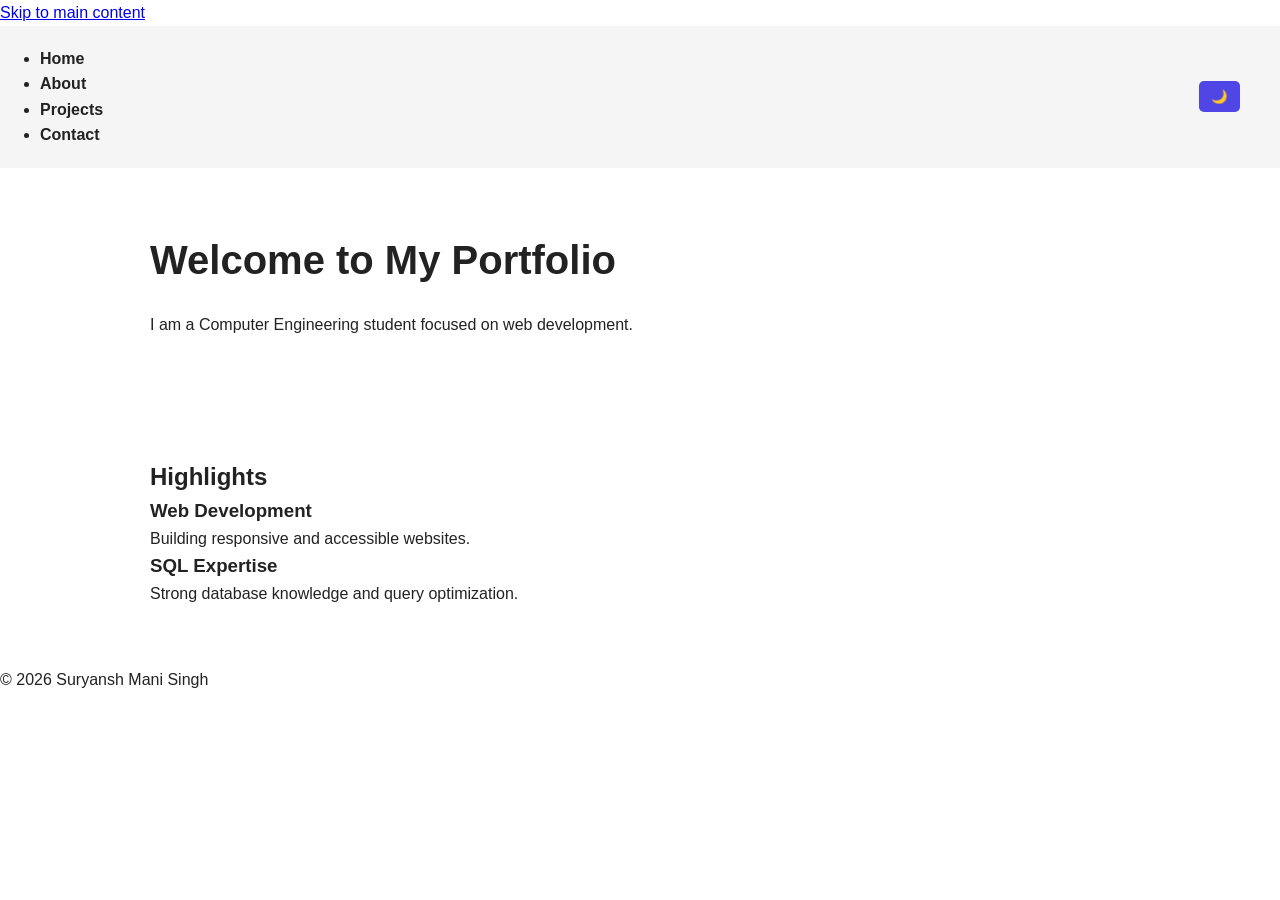
<file: index.html>
<!DOCTYPE html>
<html lang="en">
<head>
  <meta charset="UTF-8">
  <meta name="description" content="Suryansh Mani Singh Portfolio - Web Developer and Computer Engineering Student">
  <meta name="keywords" content="Suryansh portfolio, web developer, HTML5, CSS3, projects">
  <meta name="author" content="Suryansh Mani Singh">
  <meta name="robots" content="index, follow">
  <meta name="viewport" content="width=device-width, initial-scale=1.0">
  <title>Suryansh | Portfolio</title>
  <link rel="stylesheet" href="css/styles.css">
</head>

<body>

<a href="#main-content" class="skip-link">Skip to main content</a>

<header role="banner">
  <nav role="navigation" aria-label="Main Navigation">
    <ul>
      <li><a href="index.html" aria-current="page">Home</a></li>
      <li><a href="about.html">About</a></li>
      <li><a href="projects.html">Projects</a></li>
      <li><a href="contact.html">Contact</a></li>
    </ul>
  </nav>
  <button id="theme-toggle">🌙</button>
</header>

<main id="main-content" role="main">
  <section aria-labelledby="home-heading">
    <h1 id="home-heading">Welcome to My Portfolio</h1>
    <p>I am a Computer Engineering student focused on web development.</p>
  </section>

  <section aria-labelledby="highlights-heading">
    <h2 id="highlights-heading">Highlights</h2>

    <article aria-labelledby="web-dev">
      <h3 id="web-dev">Web Development</h3>
      <p>Building responsive and accessible websites.</p>
    </article>

    <article aria-labelledby="sql-exp">
      <h3 id="sql-exp">SQL Expertise</h3>
      <p>Strong database knowledge and query optimization.</p>
    </article>

  </section>
</main>

<footer role="contentinfo">
  <p>&copy; 2026 Suryansh Mani Singh</p>
</footer>

<script>
  const toggleBtn = document.getElementById("theme-toggle");

  toggleBtn.addEventListener("click", () => {
    document.body.classList.toggle("dark");
  });
</script>

</body>
</html>
</file>
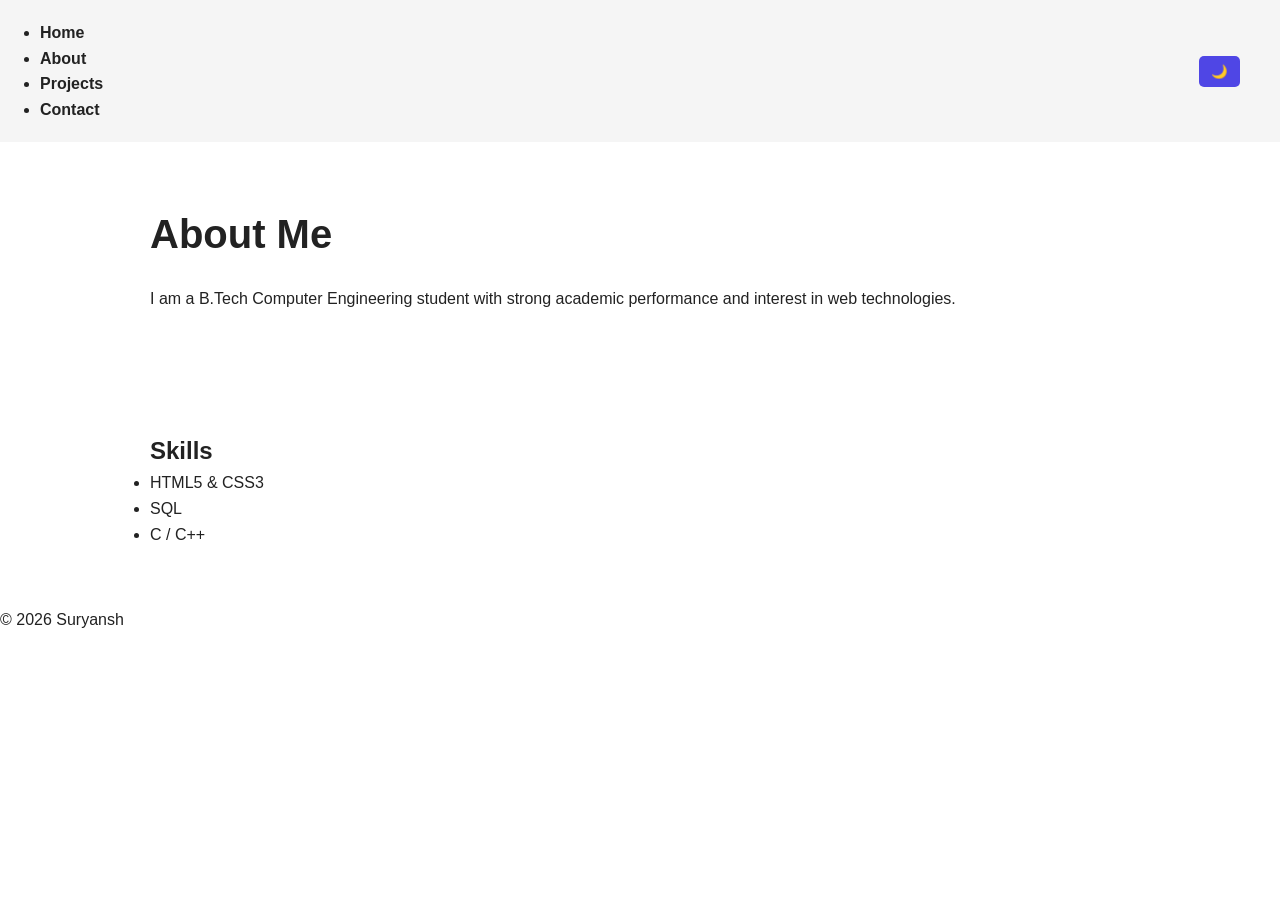
<file: about.html>
<!DOCTYPE html>
<html lang="en">
<head>
  <meta charset="UTF-8">
  <meta name="description" content="About Suryansh - Skills and background">
  <meta name="robots" content="index, follow">
  <meta name="viewport" content="width=device-width, initial-scale=1.0">
  <title>About | Suryansh</title>
  <link rel="stylesheet" href="css/styles.css">
</head>

<body>

<header role="banner">
  <nav role="navigation" aria-label="Main Navigation">
    <ul>
      <li><a href="index.html">Home</a></li>
      <li><a href="about.html" aria-current="page">About</a></li>
      <li><a href="projects.html">Projects</a></li>
      <li><a href="contact.html">Contact</a></li>
    </ul>
  </nav>
   <button id="theme-toggle">🌙</button>
</header>

<main role="main">
  <section aria-labelledby="about-heading">
    <h1 id="about-heading">About Me</h1>
    <p>I am a B.Tech Computer Engineering student with strong academic performance and interest in web technologies.</p>
  </section>

  <section aria-labelledby="skills-heading">
    <h2 id="skills-heading">Skills</h2>
    <ul>
      <li>HTML5 & CSS3</li>
      <li>SQL</li>
      <li>C / C++</li>
    </ul>
  </section>
</main>

<footer role="contentinfo">
  <p>&copy; 2026 Suryansh</p>
</footer>

<script>
  const toggleBtn = document.getElementById("theme-toggle");

  toggleBtn.addEventListener("click", () => {
    document.body.classList.toggle("dark");
  });
</script>
</body>
</html>
</file>
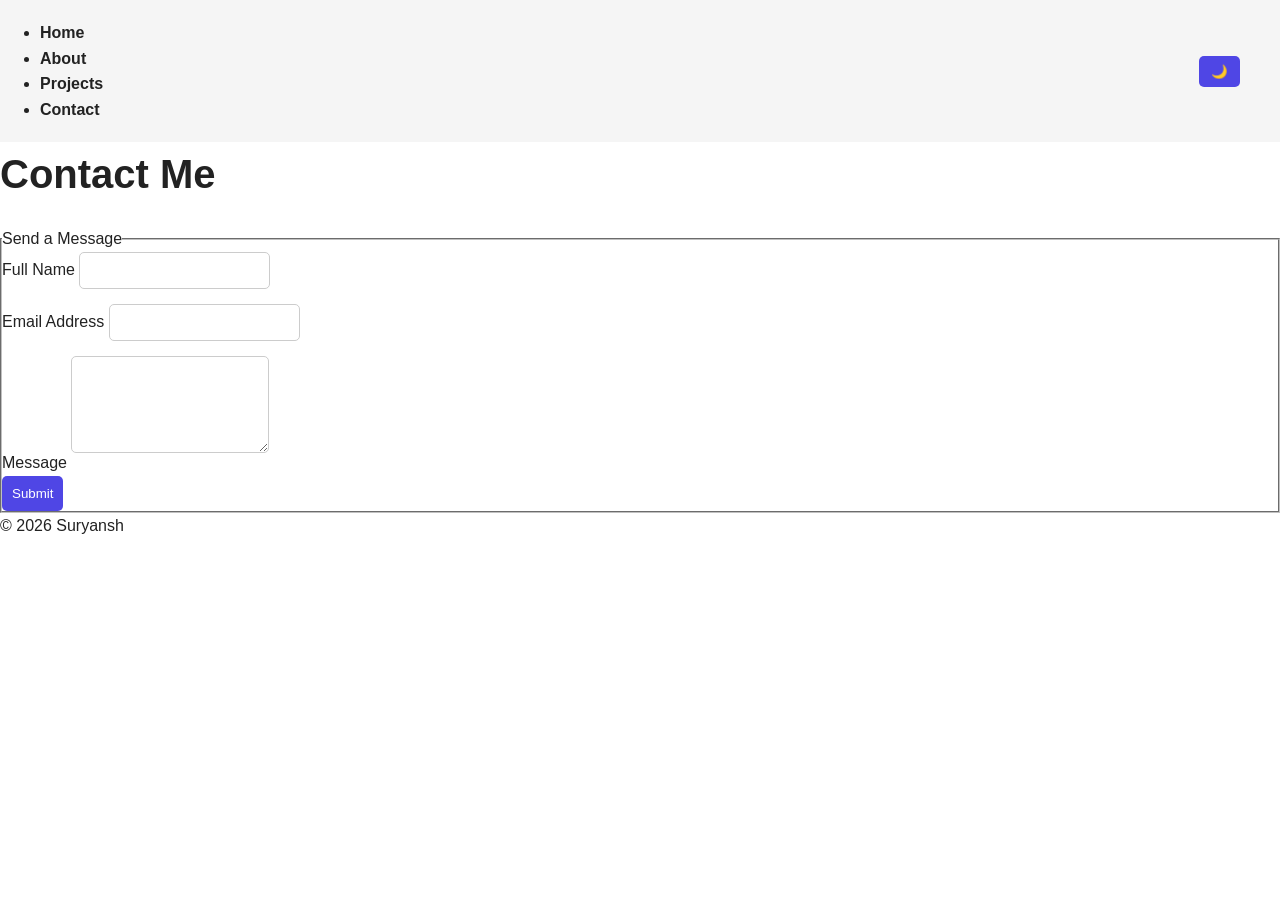
<file: contact.html>
<!DOCTYPE html>
<html lang="en">
<head>
  <meta charset="UTF-8">
  <meta name="description" content="Contact Suryansh">
  <meta name="robots" content="index, follow">
  <meta name="viewport" content="width=device-width, initial-scale=1.0">
  <title>Contact | Suryansh</title>
  <link rel="stylesheet" href="css/styles.css">
</head>

<body>

<header role="banner">
  <nav role="navigation" aria-label="Main Navigation">
    <ul>
      <li><a href="index.html">Home</a></li>
      <li><a href="about.html">About</a></li>
      <li><a href="projects.html">Projects</a></li>
      <li><a href="contact.html" aria-current="page">Contact</a></li>
    </ul>
  </nav>
  <button id="theme-toggle">🌙</button>
</header>

<main role="main">
  <h1 id="contact-title">Contact Me</h1>

  <form aria-labelledby="contact-title" >
    <fieldset>
      <legend>Send a Message</legend>

      <div>
        <label for="name">Full Name</label>
        <input 
          type="text" 
          id="name" 
          name="name" 
          required 
          aria-required="true"
          autocomplete="name"
        >
      </div>

      <div>
        <label for="email">Email Address</label>
        <input 
          type="email" 
          id="email" 
          name="email" 
          required 
          aria-required="true"
           autocomplete="email"
        >
      </div>

      <div>
        <label for="message">Message</label>
        <textarea 
          id="message" 
          name="message" 
          rows="5" 
          required 
          aria-required="true"
           autocomplete="off"
        ></textarea>
      </div>

      <button type="submit">Submit</button>

    </fieldset>
  </form>
</main>

<footer role="contentinfo">
  <p>&copy; 2026 Suryansh</p>
</footer>


<script>
  const toggleBtn = document.getElementById("theme-toggle");

  toggleBtn.addEventListener("click", () => {
    document.body.classList.toggle("dark");
  });
</script>
</body>
</html>
</file>
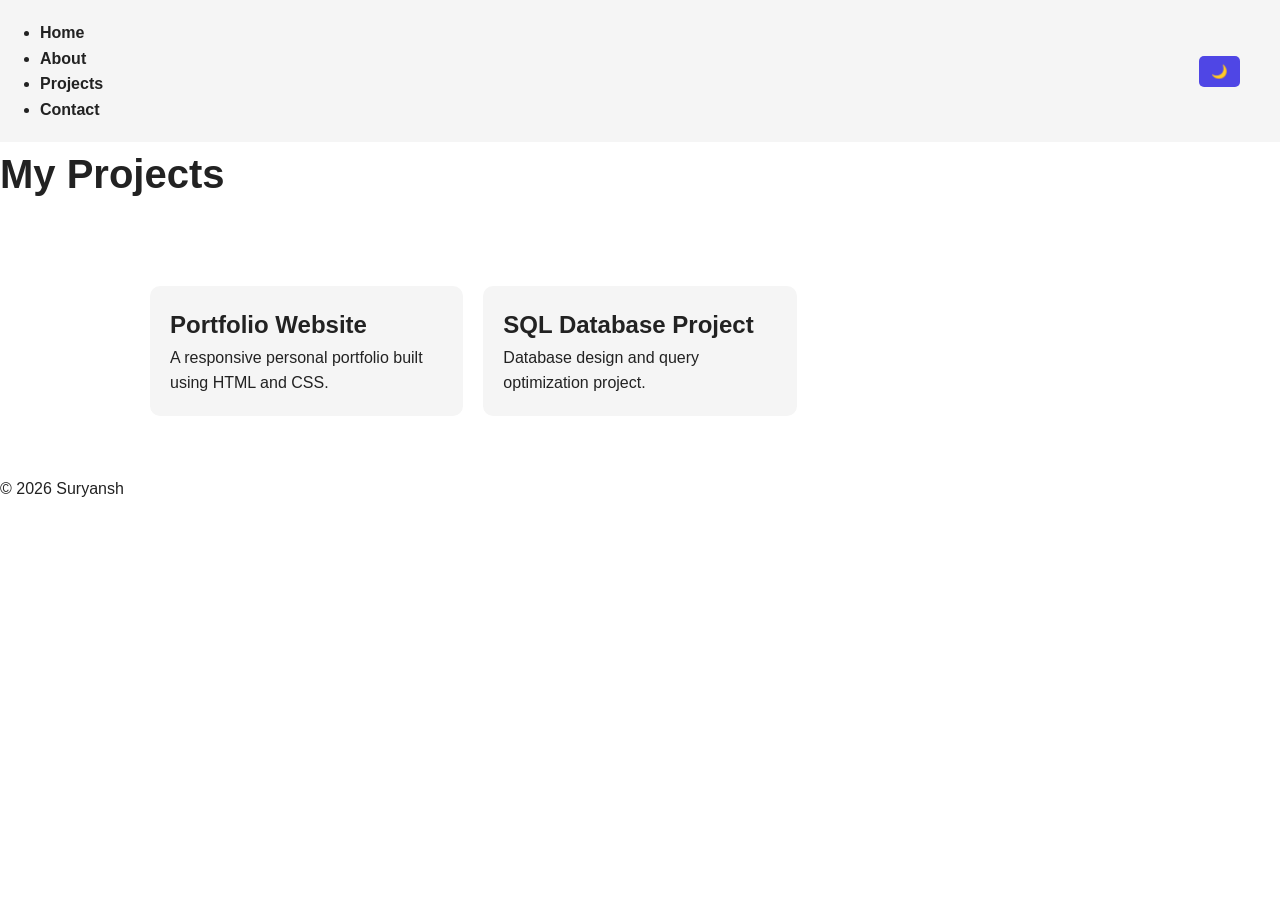
<file: projects.html>
<!DOCTYPE html>
<html lang="en">
<head>
  <meta charset="UTF-8">
  <meta name="description" content="Projects by Suryansh">
  <meta name="robots" content="index, follow">
  <meta name="viewport" content="width=device-width, initial-scale=1.0">
  <title>Projects | Suryansh</title>
  <link rel="stylesheet" href="css/styles.css">
</head>

<body>

<header role="banner">
  <nav role="navigation" aria-label="Main Navigation">
    <ul>
      <li><a href="index.html">Home</a></li>
      <li><a href="about.html">About</a></li>
      <li><a href="projects.html" aria-current="page">Projects</a></li>
      <li><a href="contact.html">Contact</a></li>
    </ul>
  </nav>
   <button id="theme-toggle">🌙</button>
</header>

<main role="main">
  <h1>My Projects</h1>

  <section class="projects-container">
  
  <div class="project-card">
    <h2>Portfolio Website</h2>
    <p>A responsive personal portfolio built using HTML and CSS.</p>
  </div>

  <div class="project-card">
    <h2>SQL Database Project</h2>
    <p>Database design and query optimization project.</p>
  </div>

</section>
</main>

<footer role="contentinfo">
  <p>&copy; 2026 Suryansh</p>
</footer>


<script>
  const toggleBtn = document.getElementById("theme-toggle");

  toggleBtn.addEventListener("click", () => {
    document.body.classList.toggle("dark");
  });
</script>
</body>
</html>
</file>
<file: css/styles.css>
/* 🔹 CSS VARIABLES (Light + Dark Mode) */
:root {
  --bg-color: #ffffff;
  --text-color: #222222;
  --primary-color: #4f46e5;
  --card-bg: #f5f5f5;
}

body.dark {
  --bg-color: #121212;
  --text-color: #ffffff;
  --card-bg: #1e1e1e;
}

/* 🔹 GLOBAL RESET */
* {
  margin: 0;
  padding: 0;
  box-sizing: border-box;
}

/* 🔹 BODY */
body {
  font-family: Arial, sans-serif;
  background-color: var(--bg-color);
  color: var(--text-color);
  transition: 0.3s;
  line-height: 1.6;
}

/* 🔹 HEADER (Flexbox used here ✅) */
header {
  display: flex;
  justify-content: space-between;
  align-items: center;
  padding: 20px 40px;
  background-color: var(--card-bg);
}

/* 🔹 NAVIGATION */
nav a {
  margin-right: 15px;
  text-decoration: none;
  color: var(--text-color);
  font-weight: bold;
}

nav a:hover {
  color: var(--primary-color);
}

/* 🔹 DARK MODE BUTTON */
#theme-toggle {
  padding: 8px 12px;
  border: none;
  background-color: var(--primary-color);
  color: white;
  border-radius: 5px;
  cursor: pointer;
}

/* 🔹 SECTIONS */
section {
  padding: 40px 20px;
  max-width: 1100px;
  margin: auto;
}

/* 🔹 HEADINGS */
h1 {
  font-size: 2rem;
  margin-bottom: 20px;
}

/* 🔹 PROJECTS GRID (CSS GRID used here ✅) */
.projects-container {
  display: grid;
  grid-template-columns: 1fr;
  gap: 20px;
}

/* 🔹 PROJECT CARD */
.project-card {
  background-color: var(--card-bg);
  padding: 20px;
  border-radius: 10px;
  transition: 0.3s;
}

/* 🔹 HOVER EFFECT */
.project-card:hover {
  transform: scale(1.05);
}

/* 🔹 CONTACT FORM */
form {
  display: flex;
  flex-direction: column;
}

input, textarea {
  margin-bottom: 15px;
  padding: 10px;
  border-radius: 5px;
  border: 1px solid #ccc;
}

/* 🔹 BUTTON */
button {
  padding: 10px;
  background-color: var(--primary-color);
  color: white;
  border: none;
  border-radius: 5px;
  cursor: pointer;
}

/* 🔹 TABLET VIEW */
@media (min-width: 768px) {
  .projects-container {
    grid-template-columns: 1fr 1fr;
  }

  h1 {
    font-size: 2.5rem;
  }
}

/* 🔹 DESKTOP VIEW */
@media (min-width: 1024px) {
  .projects-container {
    grid-template-columns: 1fr 1fr 1fr;
  }

  section {
    padding: 60px;
  }
}
</file>
